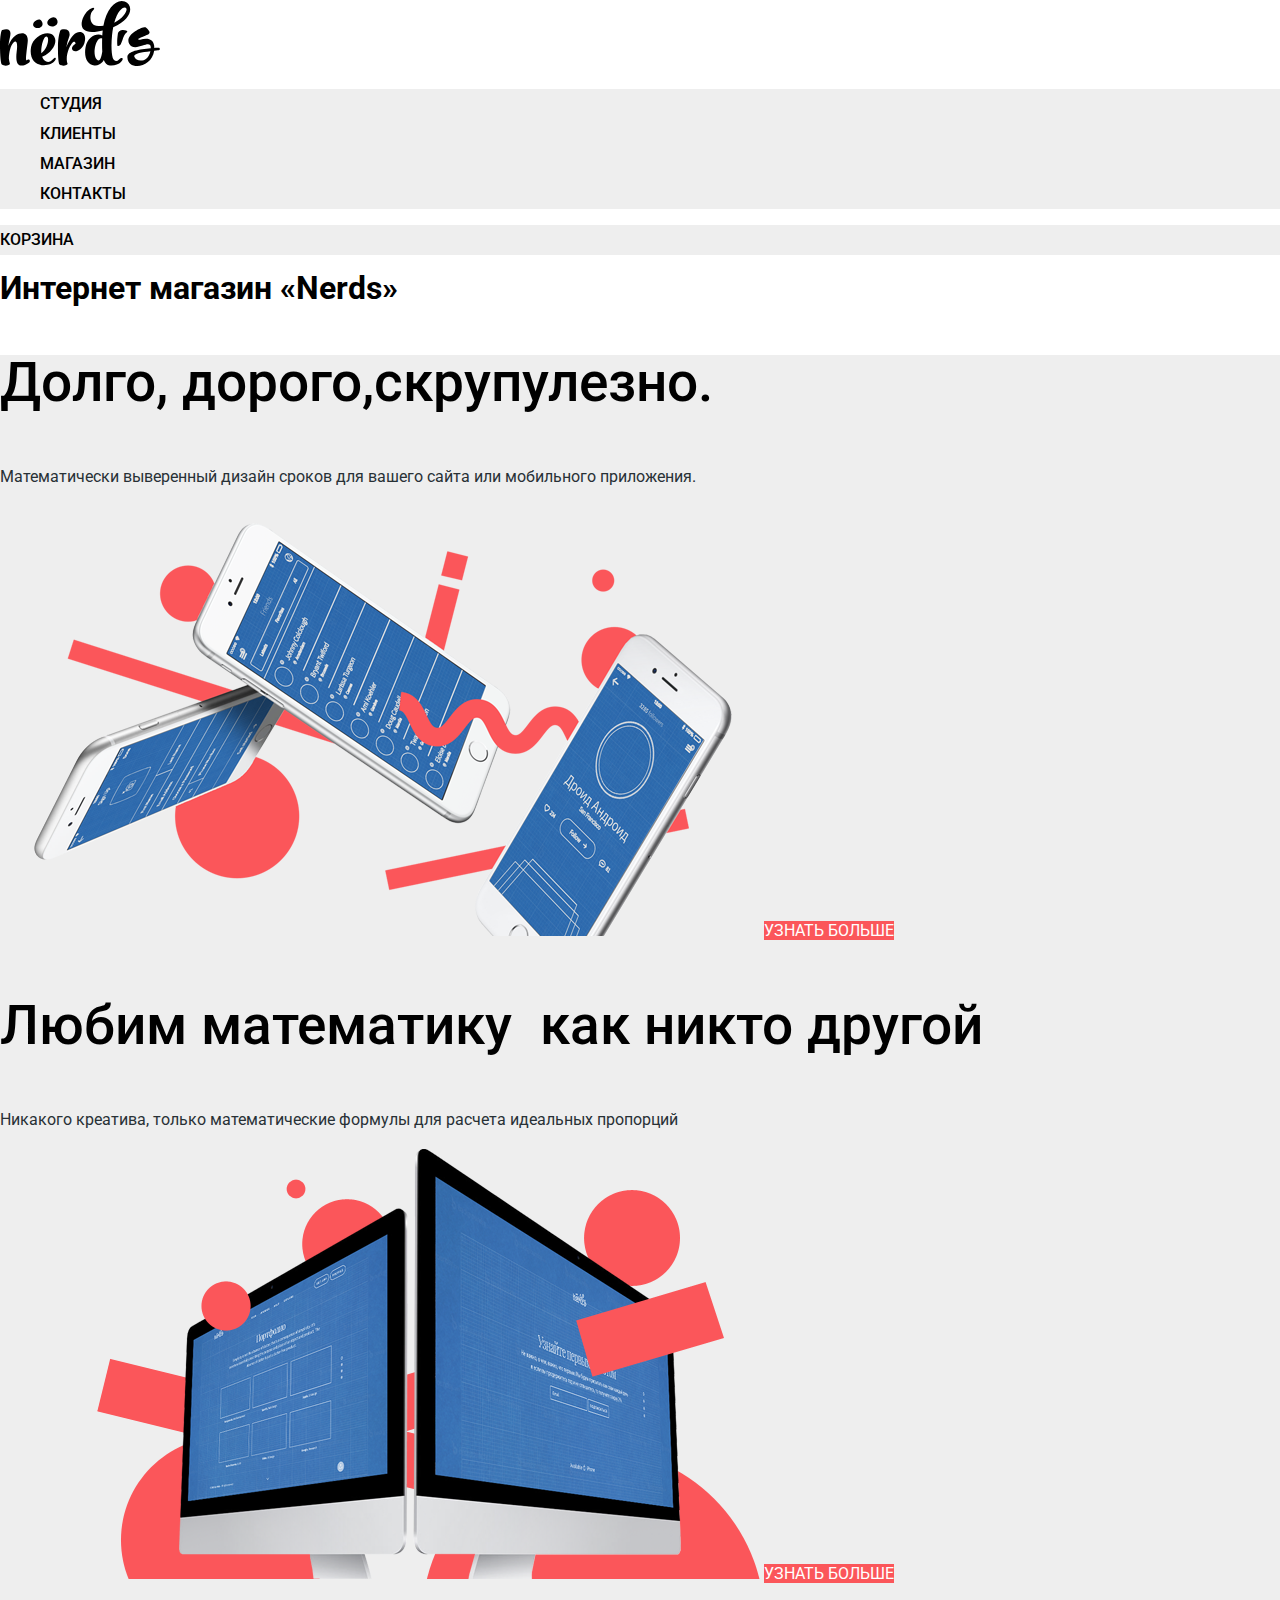
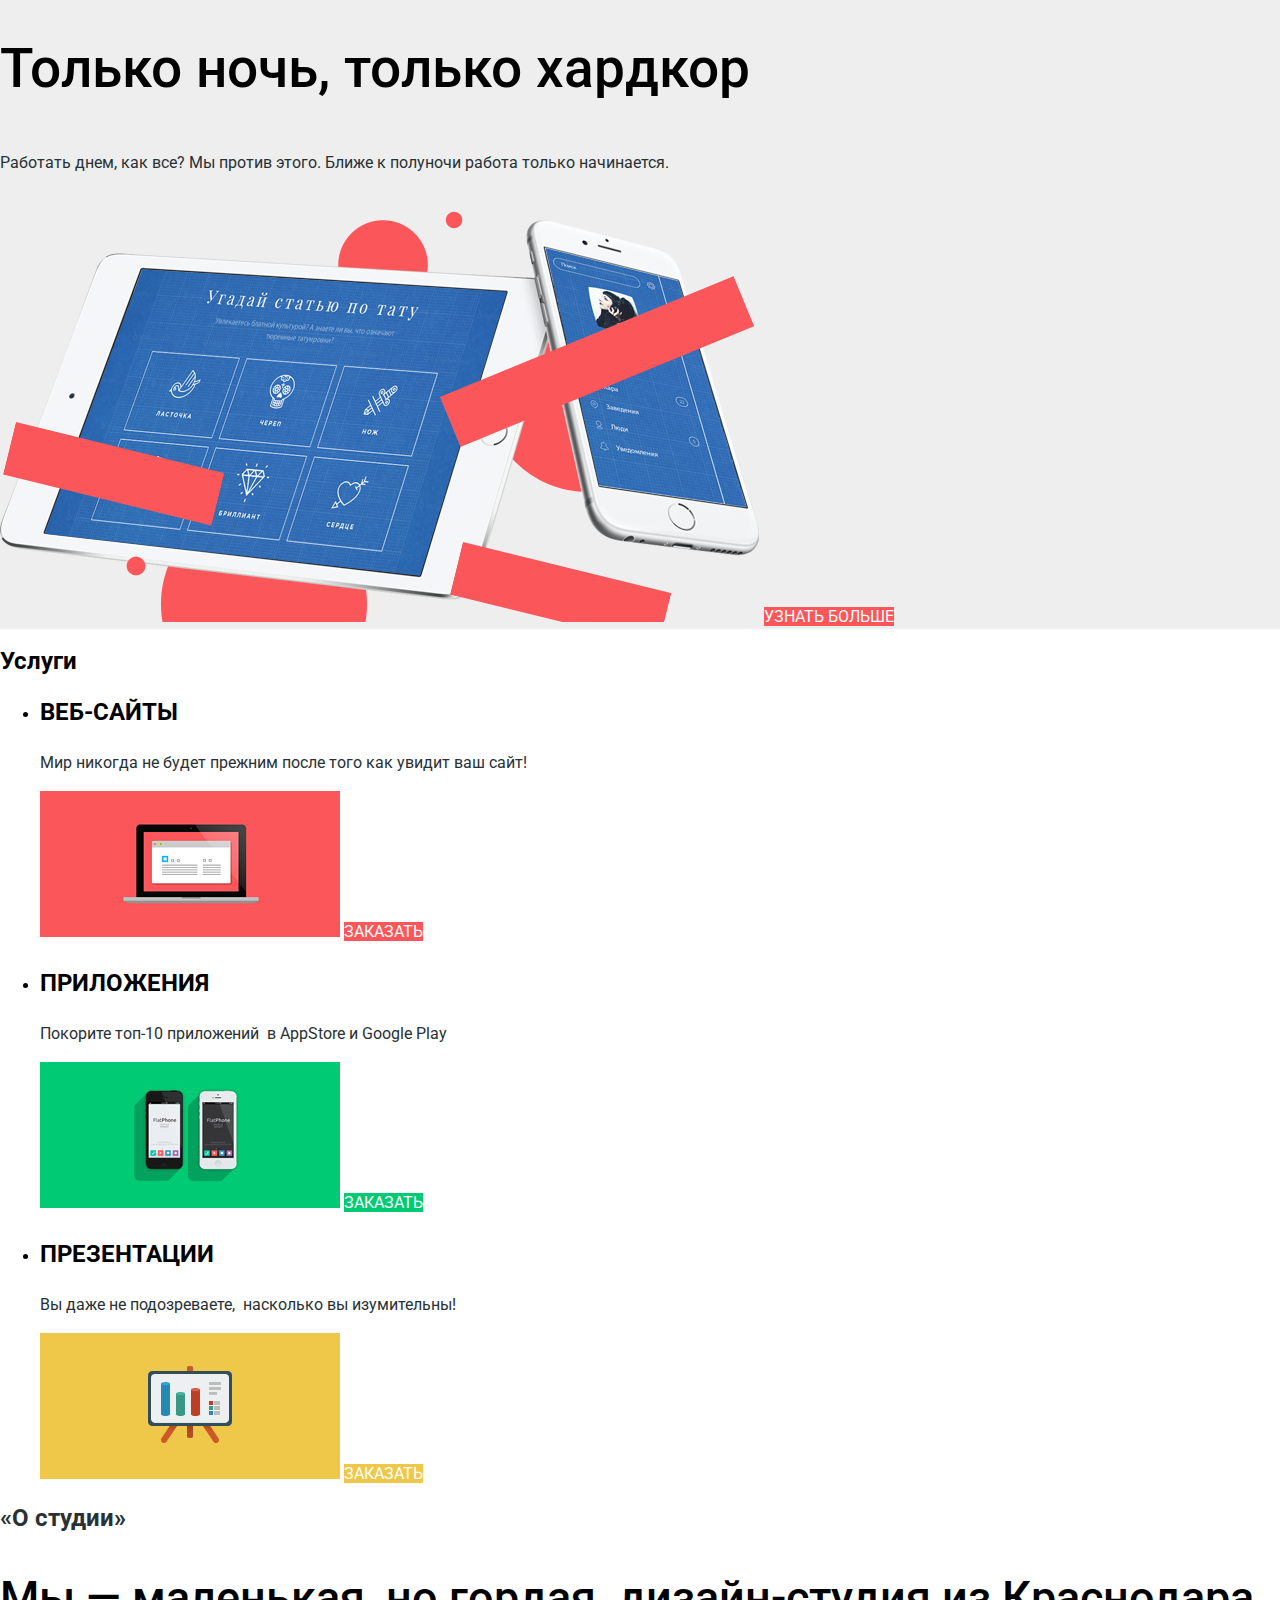
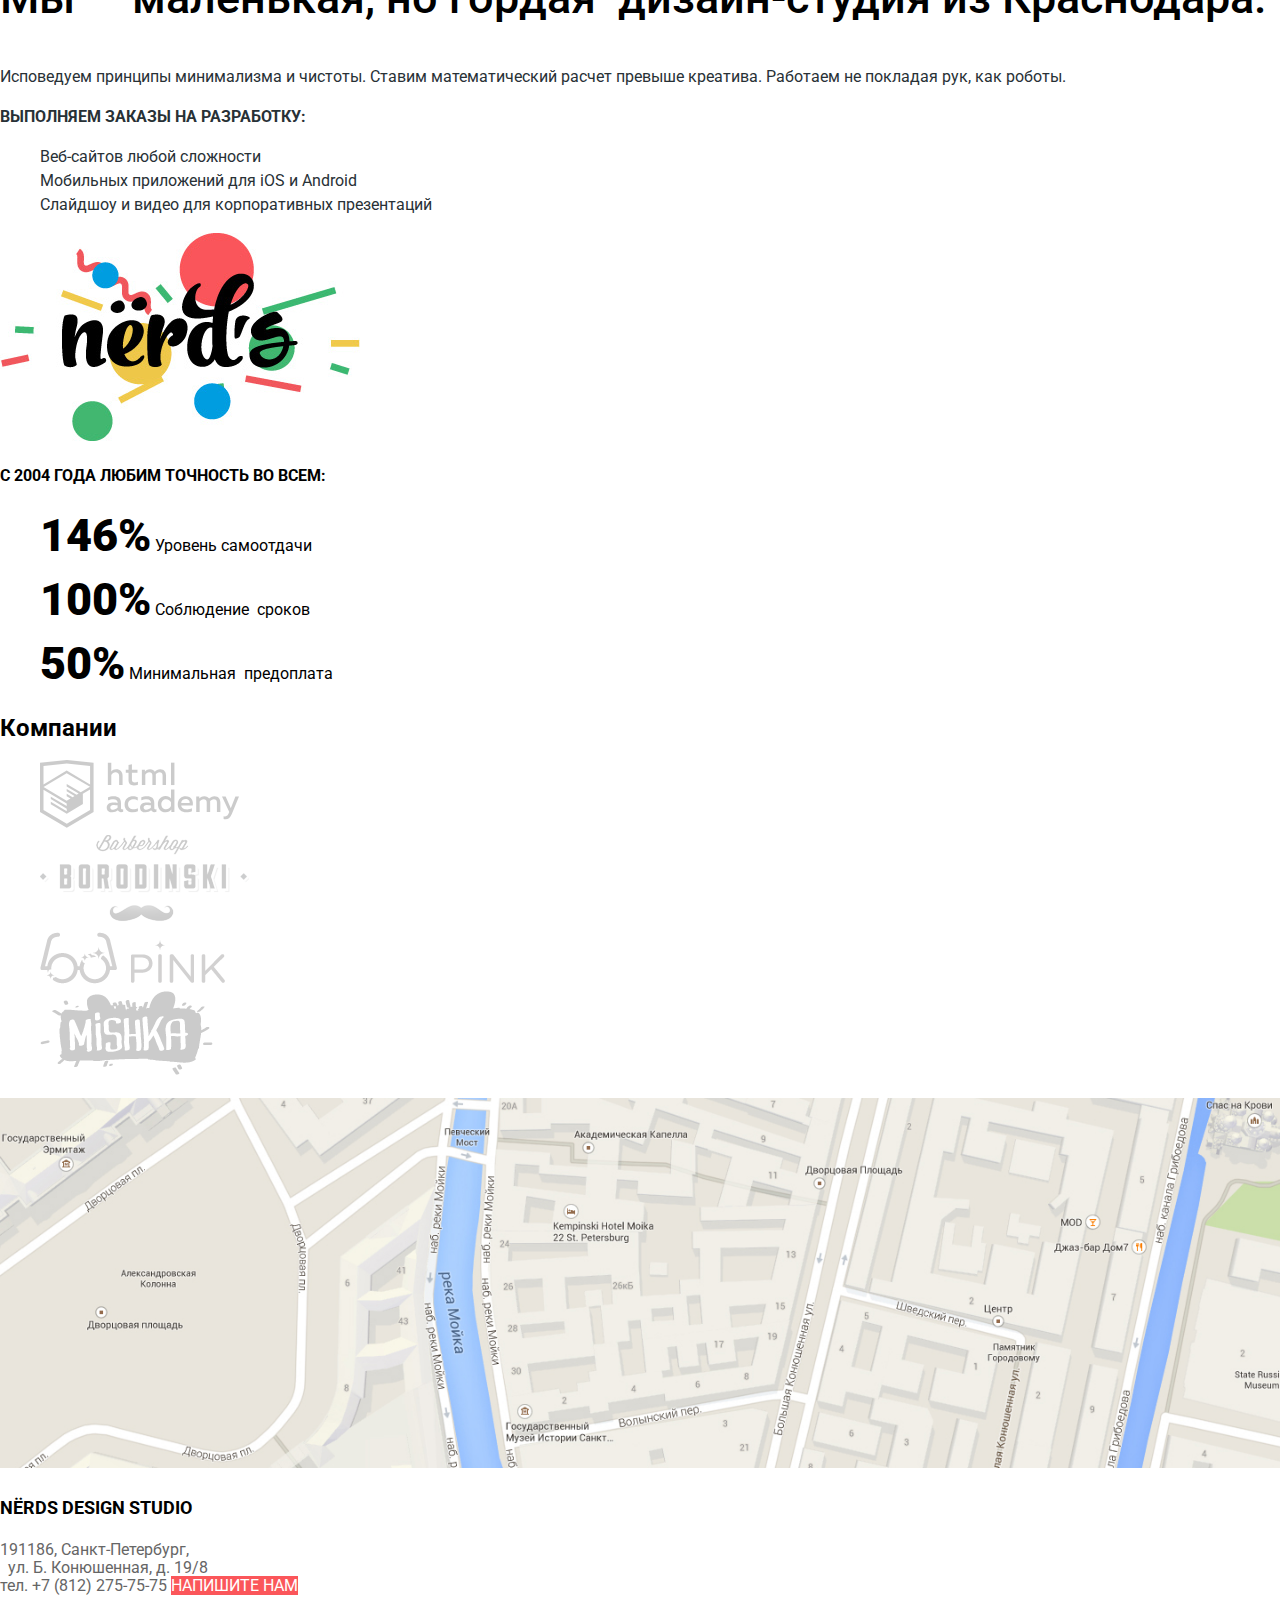
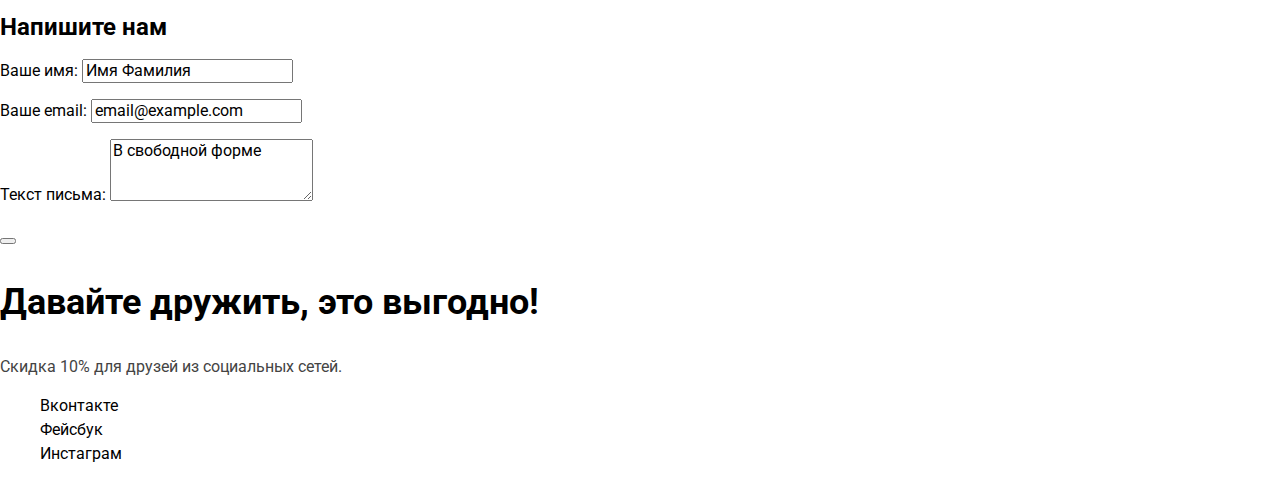
<file: index.html>
<!DOCTYPE html>
<html class="page" lang="ru">
  <head>
    <meta charset="utf-8">
    <title>HTML Academy: Нёрдс</title>
    <link rel="preconnect" href="https://fonts.gstatic.com">
    <link href="https://fonts.googleapis.com/css2?family=Roboto:wght@400;500;700&display=swap" rel="stylesheet">
    <link rel="stylesheet" href="css/normalize.css">
    <link rel="stylesheet" href="css/style.css">
    <link rel="icon" href="favicon.ico">
    <link rel="icon" href="img/icon.svg" type="image/svg+xml">
    <link rel="manifest" href="manifest.webmanifest">
  </head>
  <body class="page-body">
    <header class="main-header">
      <div class="container">
        <div class="logo">
          <a class="main-header-logo" href="#"><img src="img/nerds-logo.svg" width="160" height="65" alt="Нёрдс главная страница"></a>
        </div> 
        <nav class="main-navigation">
          <ul class="nav-list">
            <li><a href="#">Студия</a></li>
            <li><a href="#">Клиенты</a></li>
            <li><a href="catalog.html">Магазин</a></li>
            <li><a href="#">Контакты</a></li>
          </ul>
        </nav>
        <div class="basket">
          <a href="#">Корзина</a> 
        </div>
      </div>
    </header>
    <main class="main-container">
      <div class="container">
        <h1 class="hidden">Интернет магазин «Nerds»</h1> 
        <div class="slider">  
          <div class="slide">
            <p class="slider-title">Долго, дорого,скрупулезно.</p> 
            <p class="slider-text">Математически выверенный дизайн сроков для вашего сайта или мобильного приложения. </p> 
            <img src="img/nerds-index-slide1.png" width="760" height="431" alt="Три смартфона">
            <a href="#" class="slider-link btn">Узнать больше</a>
          </div>
          <div class="slide hidden">
            <p class="slider-title">Любим математику  как никто другой</p>
            <p class="slider-text">Никакого креатива, только математические формулы для расчета идеальных пропорций</p>
            <img src="img/nerds-index-slide2.png" width="760" height="431" alt="Два моноблока">
            <a href="#" class="slider-link btn">Узнать больше</a>
          </div>
          <div class="slide hidden">
            <p class="slider-title">Только ночь, только хардкор</p>
            <p class="slider-text">Работать днем, как все? Мы против этого. Ближе к полуночи работа только начинается.</p>
            <img src="img/nerds-index-slide3.png" width="760" height="431" alt="Планшет и смартфон">
            <a href="#" class="slider-link btn">Узнать больше</a>
          </div>
        </div>
        <section class="services"> 
          <h2 class="hidden">Услуги</h2> 
          <ul class="services-list">
            <li class="services-item">
              <h3>Веб-сайты</h3>
              <p>Мир никогда не будет прежним после того как увидит ваш сайт!</p>
              <img src="img/illustration-1.jpg" width="300" height="146" alt="Веб-сайты">
              <a href="#" class="services-link-red btn">Заказать</a>
            </li>
            <li class="services-item">
              <h3>Приложения</h3>
              <p>Покорите топ-10 приложений  в AppStore и Google Play</p>
              <img src="img/illustration-2.jpg" width="300" height="146" alt="Приложения">
              <a href="#" class="services-link-green btn">Заказать</a>
            </li>
            <li class="services-item">
              <h3>Презентации</h3>
              <p>Вы даже не подозреваете,  насколько вы изумительны!</p>
              <img src="img/illustration-3.jpg" width="300" height="146" alt="Презентации">
              <a href="#" class="services-link-yellow btn">Заказать</a>
            </li>
          </ul>
        </section> 
        <section class="about"> 
          <div class="about-description">
            <h2 class="hidden">«О студии»</h2> 
            <p class="about-title">Мы — маленькая, но гордая  дизайн-студия из Краснодара.</p>
            <p class="about-text"> Исповедуем принципы минимализма и чистоты. Ставим математический расчет превыше креатива. Работаем не покладая рук, как роботы.</p>
            <p class="about-list-title">Выполняем заказы на разработку:</p>
            <ul class="about-list">
              <li class="about-list-item">Веб-сайтов любой сложности</li>
              <li class="about-list-item">Мобильных приложений для iOS и Android</li>
              <li class="about-list-item">Слайдшоу и видео для корпоративных презентаций</li>
            </ul>
          </div>
          <div class="about-info">
            <img src="img/nerds-color-logo.png" width="360" height="208" alt="Nerds">
            <p class="about-info-title">с 2004 года Любим точность во всем:</p>      
            <ul class="about-info-list">
              <li class="about-info-item"><span><b>146%</b></span> Уровень самоотдачи</li>
              <li class="about-info-item"><span><b>100%</b></span> Соблюдение  сроков</li>
              <li class="about-info-item"><span><b>50%</b></span> Минимальная  предоплата</li>  
            </ul>
          </div>
        </section>
        <section class="partners"> 
          <h2 class="hidden">Компании</h2> 
          <ul class="partners-list">
            <li class="partners-list-item">
              <a class="partners-link">
                <img src="img/academy.svg" width="199" height="68" alt="htmlacademy">
              </a>
            </li>
            <li class="partners-list-item">
              <a class="partners-link">
                <img src="img/borodinski.svg" width="209" height="90" alt="Borodinsky">
              </a>
            </li>
            <li class="partners-list-item">
              <a class="partners-link">
                <img src="img/pink.svg" width="185" height="52" alt="Pink">
              </a>
            </li>
            <li class="partners-list-item">
              <a class="partners-link">
                <img src="img/mishka.svg" width="173" height="84" alt="Mishka">
              </a>
            </li>
          </ul>
        </section>
      </div>
    </main>
    <footer class="main-footer">
      <div class="footer-contacts">
        <div class="container"> 
          <div class="map">  
            <img src="img/map.jpg" width="1440" height="416" alt="Карта">
          </div>
          <div class="footer-address"> 
            <h3>NЁRDS DESIGN STUDIO</h3>
            <p>
              191186, Санкт-Петербург,<br>  
              ул. Б. Конюшенная, д. 19/8  <br> 
              <a class="footer-phone" href="tel:+78122757575"> тел. +7 (812) 275-75-75</a>
              <a href="#" class="footer-link btn">Напишите нам</a>
            </p>
          </div>
          <div class="feedback">
            <h2>Напишите нам</h2>
            <form class="feedback-form" action="https://echo.htmlacademy.ru/courses" method="post">
              <p class="feedback-item">
                <label for="login">Ваше имя:</label>        
                <input type="text" id="login" value="Имя Фамилия"> 
              </p> 
              <p class="feedback-item">     
                <label class="email" for="email">Ваше email:</label>       
                <input type="text" id="email" value="email@example.com">  
              </p> 
              <p class="feedback-item">        
                <label class="letter" for="info">Текст письма:</label>      
                <textarea name="info" id="info" rows="3">В свободной форме</textarea>  
              </p>  
              <button class="btn-form" type="submit" value="Отправить">              
          </form> 
          </div>
        </div>
      </div>
      <div class="container">
        <div class="social-links"> 
          <p class="social-links-title">Давайте дружить, это выгодно!</p>
          <p class="social-links-text">Скидка 10% для друзей из социальных сетей.</p>
          <ul class="social-list">
            <li class="social-item"><a href="#"><span class="hidden">Вконтакте</span></a></li>
            <li class="social-item"><a href="#"><span class="hidden">Фейсбук</span></a></li>
            <li class="social-item"><a href="#"><span class="hidden">Инстаграм</span></a></li>
          </ul>
        </div>
      </div>
    </footer>
  </body>
</html>
</file>
<file: css/style.css>
:root {
    --basic-black: #000000;
    --basic-white: #FFFFFF;
    --basic-gray: #EEEEEE;
    --basic-red: #FB565A;
    --logo-black: #000000;
    --text-black: #283136;
    --address-gray: #666666;
    --footer-gray: #444444;
    --checkbox-dark-grey: #4D4D4D;
    --browser-dark-grey: #4D4D4D;
    --btn-red-normal: #FB565A;
    --btn-red-hover: #E74246;
    --btn-red-press: #D7373B;
    --btn-green-normal: #00CA74;
    --btn-green-hover: #00BC6C;
    --btn-green-press: #00AA62;
    --btn-yellow-normal: #EFC849;
    --btn-yellow-hover: #EAB534;
    --btn-yellow-press: #E5A722;
    --btn-grey-normal: #EEEEEE;
    --btn-grey-hover: #DFDFDF;
    --btn-grey-press: #D5D5D5;
    --social-icon-normal: #E1E1E1;
    --social-icon-hover: #E74246;
    --social-icon-press: #D7373B;
    --field-normal: #D7DCDE;
    --field-hover: #B4B9BB;
    --field-active: #000000;
    --field-invalid: #E74246;
    --pagination-normal: #EEEEEE;
    --pagination-hover: #DFDFDF;
    --pagination-active: #D5D5D5;
}
.page-body {
	min-width: 1160px;
	margin: 0;
	padding: 0;
	font-family: "Roboto", "Arial", sans-serif;		
	font-size: 16px;
	line-height: 24px;
	font-weight: 400;
}
a {
  	text-decoration: none;
  	color: var(--basic-black);
}
img {
  	max-width: 100%;
  	height: auto;
}
.main-navigation {
	font-size: 16px;
	line-height: 30px;
	font-weight: 500;
	background-color: var(--basic-gray);
	color: var(--basic-black);
	text-transform: uppercase;
}
.basket {
	font-size: 16px;
	line-height: 30px;
	font-weight: 500;
	background-color: var(--basic-gray);
	color: var(--basic-black);
	text-transform: uppercase;
}
.basket a:hover {
	color: var(--basic-red);
}
.nav-list {
	list-style: none;
}
.nav-list a:hover {
	color: var(--basic-red);
}	
.nav-list a:active {
	color: var(--basic-black);
}
.slider {
	background-color: var(--basic-gray);
}
.slider-title {
	font-weight: 500;
    font-size: 55px;
    line-height: 55px; 
}
.slider-text {
	color: var(--text-black);
}
.slider-link {
	color: var(--basic-white);
	text-transform: uppercase;
	background-color: var(--btn-red-normal);
}
.slider-link:hover {
	background-color: var(--btn-red-hover);
}
.slider-link:active {
	background-color: var(--btn-red-press);
}
.services-item h3 {
	font-size: 24px;
	line-height: 30px;
	font-weight: bold;
	text-transform: uppercase;
}
.services-item p {
	color: var(--text-black);
}
.services-link-red,
.services-link-green,
.services-link-yellow {
	color: var(--basic-white);
	text-transform: uppercase;
}
.services-link-red {
	background-color: var(--btn-red-normal);
}
.services-link-red:hover {
	background-color: var(--btn-red-hover);
}
.services-link-red:active {
	background-color: var(--btn-red-press);
}
.services-link-green {
	background-color: var(--btn-green-normal);
}
.services-link-green:hover {
	background-color: var(--btn-green-hover);
}
.services-link-green:active {
	background-color: var(--btn-green-press);
}
.services-link-yellow {
	background-color: var(--btn-yellow-normal);
}
.services-link-yellow:hover {
	background-color: var(--btn-yellow-hover);
}
.services-link-yellow:active {
	background-color: var(--btn-yellow-press);
}
.about-description {
	color: var(--text-black);
}
.about-title {
	color: var(--basic-black);
	font-size: 45px;
	line-height: 45px;
	font-weight: 500;
}
.about-list-title {
	color: var(--text-black);
	font-weight: bold;
	text-transform: uppercase;
}
.about-list {
	list-style: none;
}
.about-info {
	color: var(--basic-black);
}
.about-info-title {
	font-weight: bold;
	text-transform: uppercase;
}
.about-info-list {
	list-style: none;
}
.about-info-item span {
	font-weight: bold;
	font-size: 45px;
	line-height: 64px;
}
.about-info-item {
	line-height: 18px;
}
.partners-list {
	list-style: none;
}
.partners-link img {
	opacity: 0.2;
}
.partners-link img:hover {
	opacity: 1;
}
.partners-link img:active {
	opacity: 0.1;
}
.footer-address h3 {
	font-weight: bold;
	font-size: 18px;
	line-height: 30px;
	text-transform: uppercase;
}
 .footer-address p, .footer-address .footer-phone {
	line-height: 18px;
	color: var(--address-gray);
}
.footer-link {
	color: var(--basic-white);
	text-transform: uppercase;
	background-color: var(--btn-red-normal);
}
.social-links-title {
	font-weight: bold;
	font-size: 36px;
	line-height: 36px;
}
.social-links-text {
	line-height: 22px;
	color: var(--footer-gray);
}
.partners-list {
	list-style: none;
}
.social-list {
	list-style: none;
}
/* Catalog */
.catalog-title {
	font-weight: 500;
	font-size: 55px;
	line-height: 55px;
}
.grid-list, .features-list, .sorting-list, .product-list, .pagination-list {
	list-style: none;
}
fieldset {
   border:0 none;
}
.grid-heading, .cost-heading, .features-heading {
	font-weight: bold;
	font-size: 18px;
	line-height: 30px;
	text-transform: uppercase;
}
.cost label {
	color: var(--text-black);
	line-height: 22px;
	text-transform: uppercase;
}
.grid-item, .features-item {
	color: var(--text-black);
	line-height: 20px;
}
.grid-item input:hover, .features-item input:hover {

}
.filter-btn {
	line-height: 18px;
	text-transform: uppercase;
	background-color: var(--basic-gray);
}
.sorting h2 {
	font-weight: bold;
	font-size: 18px;
	line-height: 30px;
	text-transform: uppercase;
}
</file>
